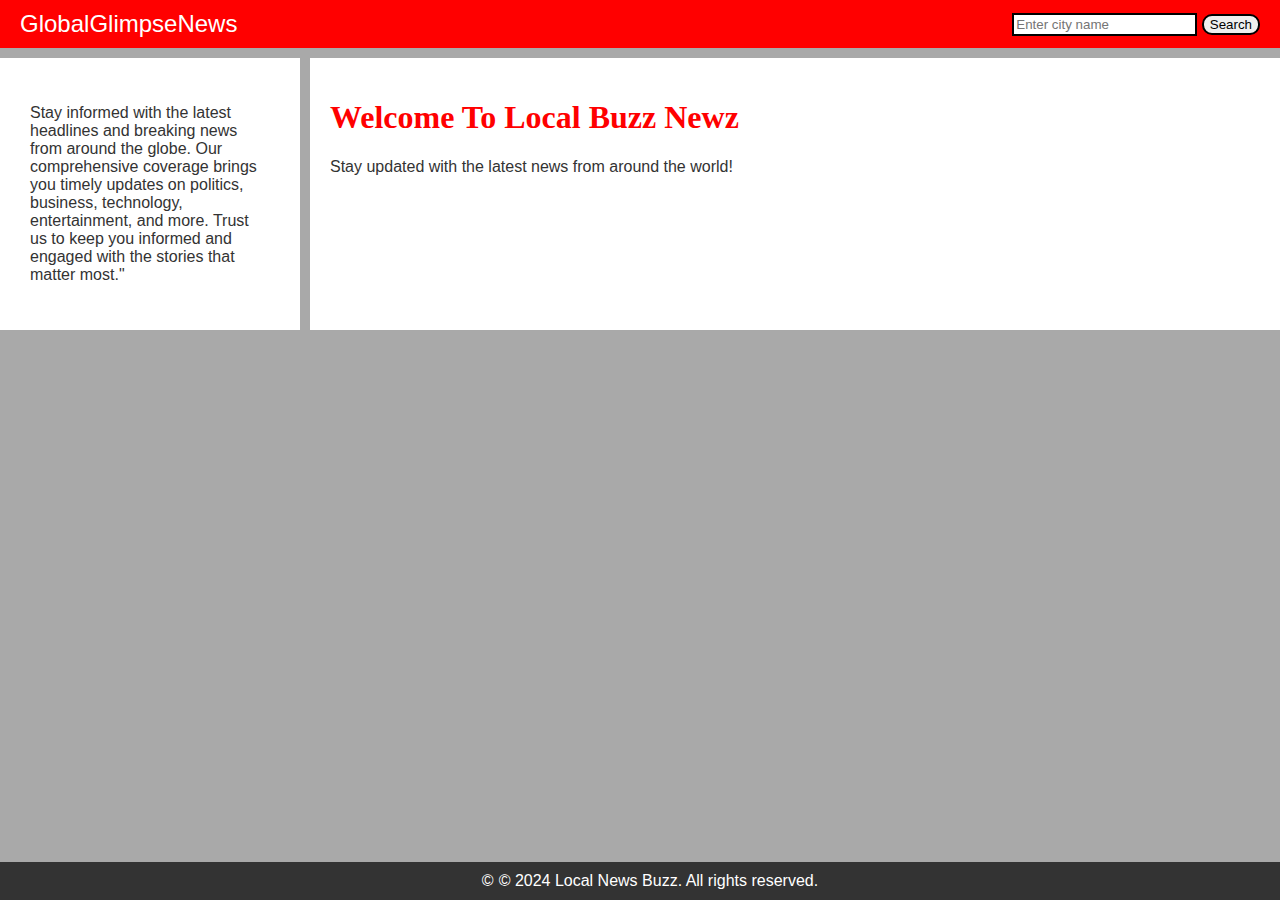
<file: index.html>
<!DOCTYPE html>
<html lang="en">
  <head>
    <meta charset="UTF-8" />
    <meta name="viewport" content="width=device-width, initial-scale=1.0" />
    <title>GlobalGlimpseNews</title>
    <link
      rel="stylesheet"
      href="https://cdnjs.cloudflare.com/ajax/libs/font-awesome/6.0.0-beta3/css/all.min.css"
      integrity="sha384-BG8yC4y6Gp2rAORLbq4B5U8Wjuq5fBM0DflDexJwbGoc4ZzjK7jEaxIvZbJ1+sh4"
      crossorigin="anonymous"
    />
    <link rel="stylesheet" href="sass/main.css" />
  </head>
  <body class="grid-container">
    <header class="navbar">
      <div class="Logo">GlobalGlimpseNews</div>
      <form id="search-form">
        <input type="text" id="city-input" placeholder="Enter city name" />
        <button type="submit">Search</button>
      </form>
    </header>
    <aside class="sidebar">
      <p>
        Stay informed with the latest headlines and breaking news from around
        the globe. Our comprehensive coverage brings you timely updates on
        politics, business, technology, entertainment, and more. Trust us to
        keep you informed and engaged with the stories that matter most."
      </p>
    </aside>
    <main>
      <h1>Welcome To Local Buzz Newz</h1>
      <p>Stay updated with the latest news from around the world!</p>
      <section id="news-results"></section>
    </main>
    <footer>
      <p>&copy; 2024 Local News Buzz. All rights reserved.</p>
    </footer>
    <script src="script.js"></script>
    <script src="results.js"></script>
  </body>
</html>
</file>
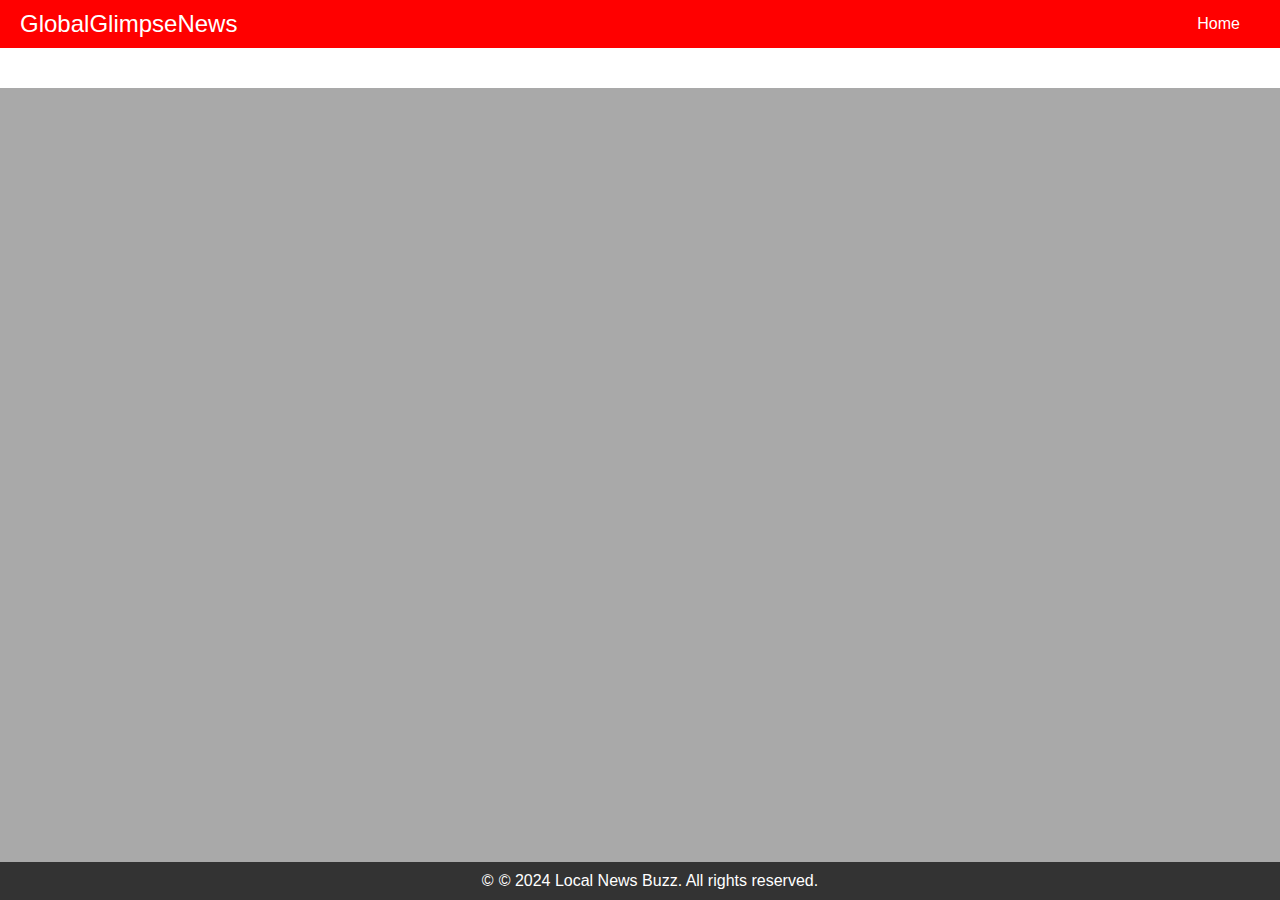
<file: results.html>
<!DOCTYPE html>
<html lang="en">
<head>
    <meta charset="UTF-8">
    <meta name="viewport" content="width=device-width, initial-scale=1.0">
    <title>Search Results</title>
    <link rel="stylesheet" href="sass/main.css">
</head>
<body>
   <header class="navbar">
    <div class="Logo">GlobalGlimpseNews</div> 
    <nav>
        <ul>
            <li><a href="index.html">Home</a></li>
        </ul>
    </nav>
</header>
    <main id="news-results">
    </main>
    <footer>
       <p>&copy; 2024 Local News Buzz. All rights reserved.</p>
    </footer>
    <script src="script.js"></script>
    <script src="results.js"></script>
</body>
</html>
</file>
<file: sass/main.css>
@charset "UTF-8";
body {
  margin: 0;
  font-family: Arial, sans-serif;
  background-color: darkgrey;
}

body {
  font-family: Arial, sans-serif;
  color: #333;
}

h1, h2, h3, h4, h5, h6 {
  font-family: Georgia, serif;
  color: red;
}

.navbar {
  background-color: red;
  color: white;
  padding: 10px 20px;
  display: flex;
  align-items: center;
}
.navbar .Logo {
  font-size: 24px;
  margin-right: auto;
}
.navbar nav ul {
  list-style: none;
  margin: 0;
  padding: 0;
  display: flex;
}
.navbar nav ul li {
  margin-right: 20px;
}
.navbar nav ul li a {
  text-decoration: none;
  color: inherit;
  transition: color 0.3s ease;
}
.navbar nav ul li a:hover {
  color: yellow;
}

input {
  border: 2px solid black;
  padding: 2px;
}

button {
  border: 2px solid black;
  border-radius: 10px;
}

.card {
  background-color: white;
  width: 500px;
  transform: scale 0.2;
}
.card div {
  height: 500px;
  width: 500px;
}
.card div img {
  -o-object-fit: cover;
     object-fit: cover;
  height: 100%;
  width: 100%;
}

#news-results {
  display: flex;
  flex-wrap: wrap;
  justify-content: center;
  gap: 15px;
}

footer {
  position: fixed;
  bottom: 0;
  width: 100%;
  text-align: center;
}

footer p {
  margin: 0;
}

footer p::before {
  content: "©";
  margin-right: 5px;
}

.grid-container {
  display: grid;
  grid-template-columns: 300px 1fr 1fr;
  grid-template-areas: "header header header" "sidebar main main" "sidebar main main" "footer footer footer";
  grid-gap: 10px;
}

header {
  grid-area: header;
}

.sidebar {
  grid-area: sidebar;
  background-color: white;
  padding: 30px;
}

main {
  grid-area: main;
  background-color: #fff;
  padding: 20px;
}

footer {
  grid-area: footer;
  background-color: #333;
  color: #fff;
  padding: 10px;
}/*# sourceMappingURL=main.css.map */
</file>
